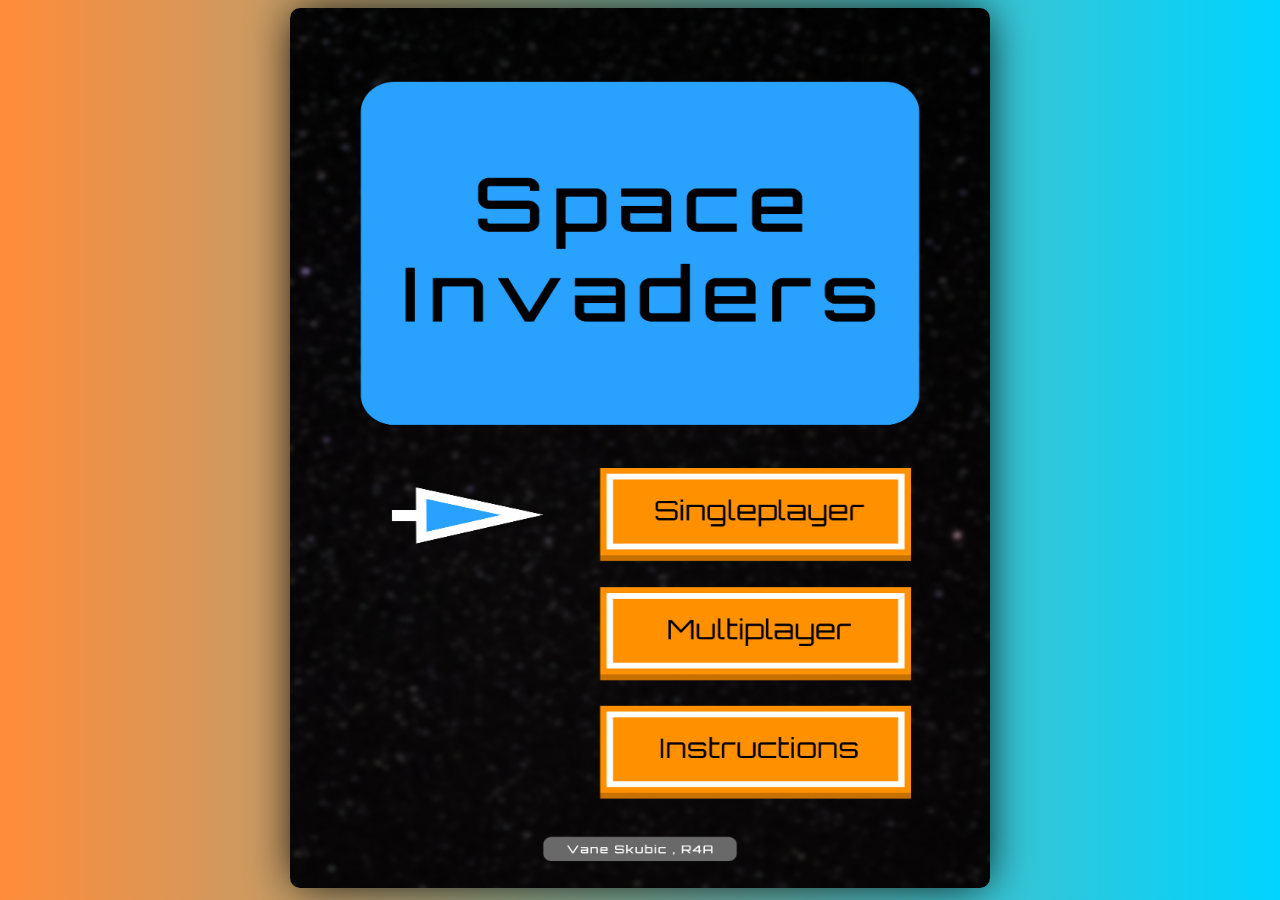
<file: index.html>
<!DOCTYPE html>
<html>
<head>
	<title>Space invaders</title>
	<link rel="icon" type="image/png" href="Assets/ship.png"/>
	<link rel=stylesheet href="game.css">
	<script src="game.js"></script>
</head>
<body onload="init()">

</body>
</html>
</file>
<file: game.css>
body {
	background-color: darkgray;
	background: linear-gradient(90deg, rgba(255,140,58,1) 0%, rgba(0,212,255,1) 100%);
}
canvas {
	margin: auto;
	display: block;
	box-shadow: 0px 0px 45px -5px rgba(0,0,0,1);
	border-radius: 10px;
}
</file>
